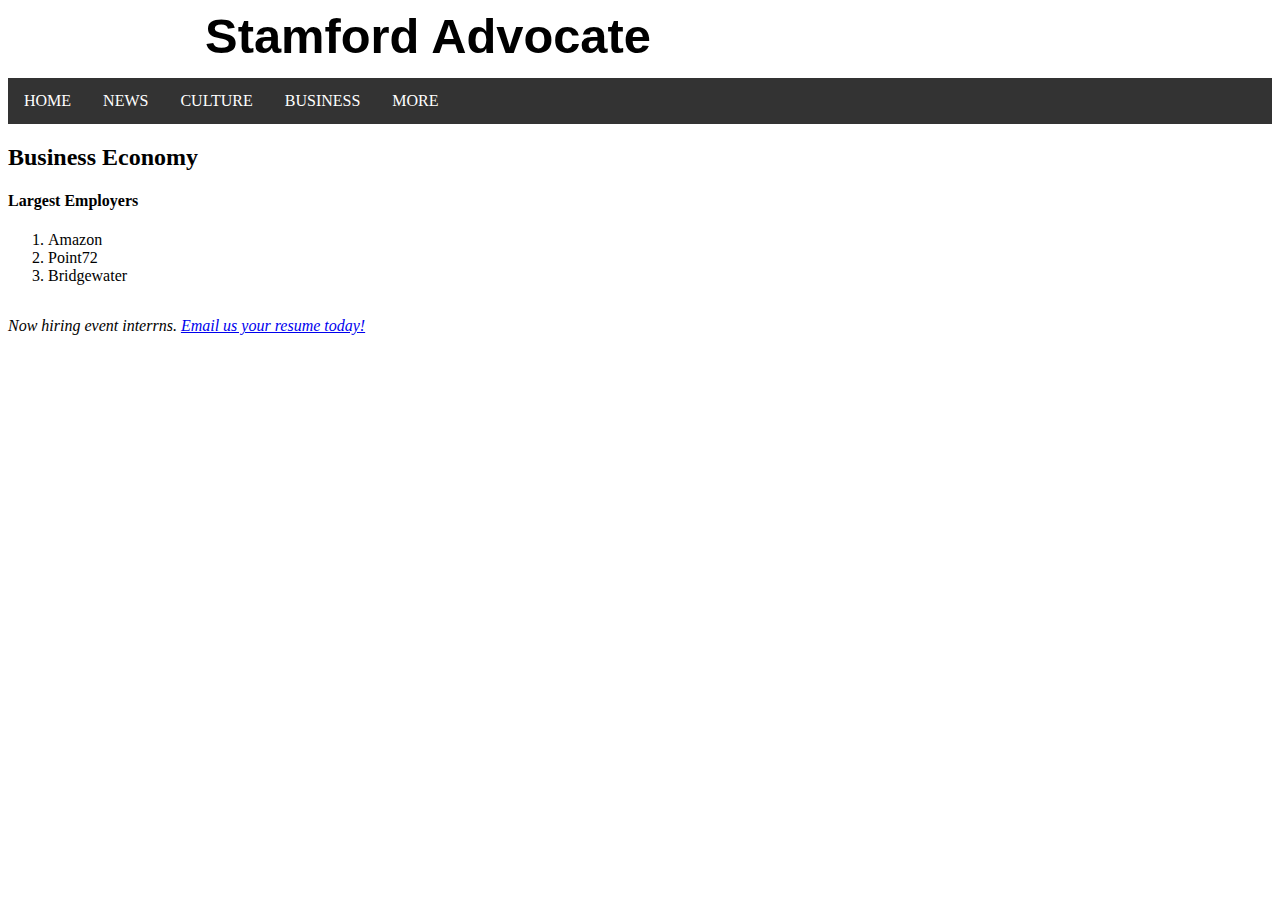
<file: Business.html>
<head>
  <style>
    h1 {
        font-family: 'Roboto', sans-serif;
        font-size: 48.83px;
        font-weight: bolder;
        color: black; 
        text-align: center;
        width: 840px;
        height: 70px;
        margin: 0px;}  
    ul {
      list-style-type: none;
      margin: 0;
      padding: 0;
      overflow: hidden;
      background-color: #333;
      font-family: 'Helvetica Neue', Helvetica,'Lato',' Open Sans'
    }

    li {
      float: left;   
    }
    li a {
      display: block;
      color: white;
      text-align: center;
      padding: 14px 16px;
      text-decoration: none;
    }

    li a:hover {
      background-color:#111;
    }
    nav, footer {
      clear: both;
      color: #ffffff;
      background-color: black;
      height: 30px;}
    nav ul {
      margin: 0px;
      padding: 5px 0px 5px 30px;}
    footer {
      font-size: 80%;
      padding: 7px 0px 0px 20px;}
  </style>
  <div class="header">
    <title> Stamford Advocate </title>
    <style> 
    </style>
    </head>
  <h1><b>Stamford Advocate</b></h1>
  <ul> 
    <li><a href="index.html">HOME</a></li>
    <li><a href="News.html">NEWS</a></li>
    <li><a href="Culture.html">CULTURE</a></li>
    <li><a href="Business.html">BUSINESS</a></li>
    <li><a href="More.html">MORE</a></li>
  </ul>
</head>
<head>
<h2>Business Economy</h2>
<body>
  <style>
    h3,li {
      font-family:'Helvetica Neue'
    }
  </style>
  <h4>Largest Employers</h4>
<ol>
  <li>Amazon</li><br>
  <li>Point72</li><br>
  <li>Bridgewater</li>
  </ol><br>
  <p> <em>Now hiring event interrns.
    <a href="mailto:samen701@newschool.edu">Email us your resume today!</a>
    </em>
  </p>
</file>
